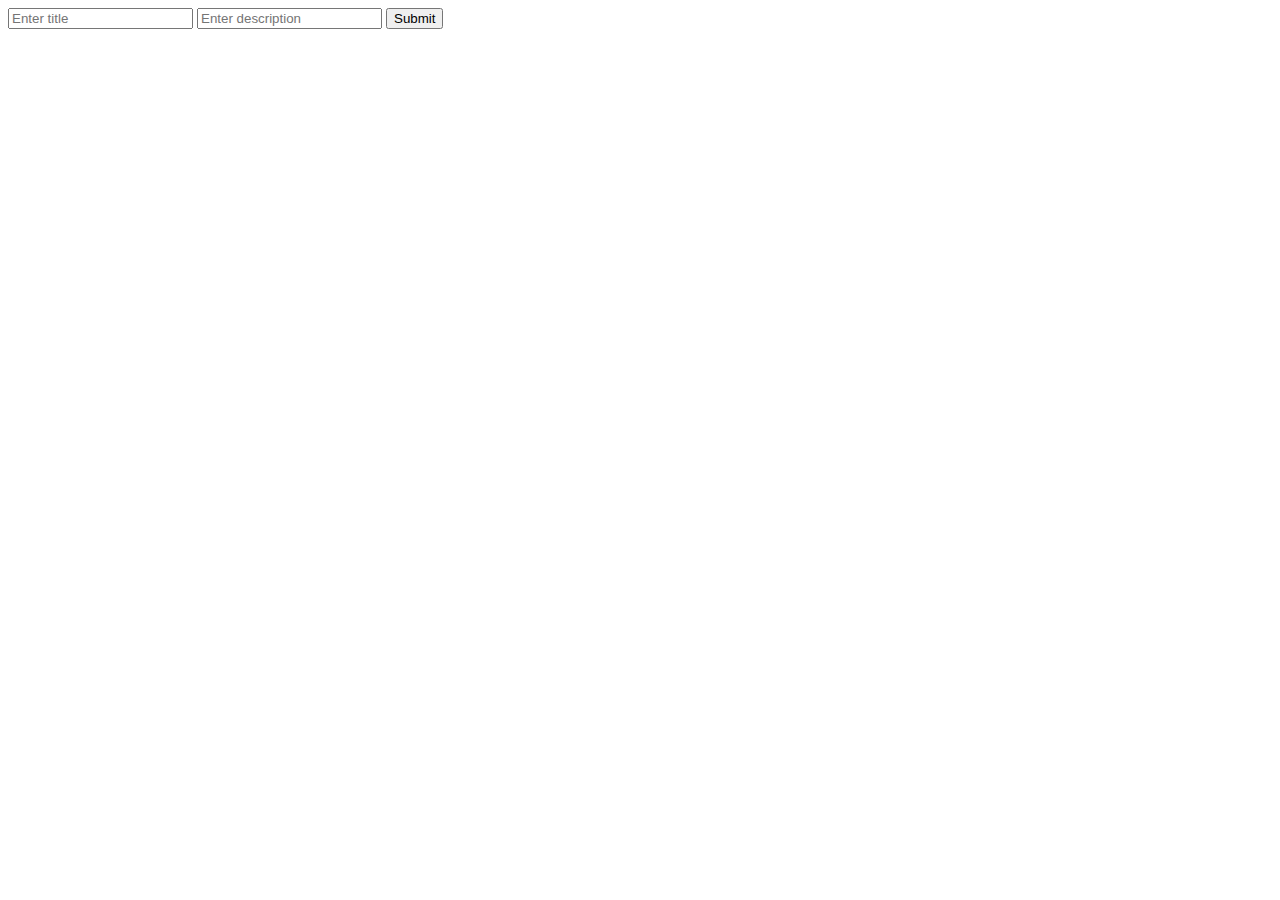
<file: class5/index.html>
<!DOCTYPE html>
<html lang="en">
  <head>
    <meta charset="UTF-8" />
    <meta name="viewport" content="width=device-width, initial-scale=1.0" />
    <title>Document</title>
  </head>

  <style>
    table {
      border: 1px solid black;
      border-collapse: collapse;
      width: 200px;
      margin: 10px;
    }

    tr {
      border: 1px solid black;
    }

    th {
      border: 1px solid black;
    }

    td {
      border: 1px solid black;
      padding: 10px;
      width: 100px;
      height: auto;
      text-align: center;
    }
  </style>

  <body>
    <input type="text" placeholder="Enter title" id="title" />
    <input type="text" placeholder="Enter description" id="description" />
    <button onclick="submitBtn()">Submit</button>

    <script>
      function submitBtn() {
        const getTitle = document.querySelector('#title').value;
        const getDescription = document.querySelector('#description').value;

        const createTable = document.createElement('table');
        const createTableRow1 = document.createElement('tr');
        const createTableRow2 = document.createElement('tr');
        const createTableHeadTitle = document.createElement('th');
        const createTableHeadDescription = document.createElement('th');
        const createTableDataTitle = document.createElement('td');
        const createTableDataDescription = document.createElement('td');

        createTable.appendChild(createTableRow1);
        createTable.appendChild(createTableRow2);
        createTableRow1.appendChild(createTableHeadTitle);
        createTableRow1.appendChild(createTableHeadDescription);
        createTableRow2.appendChild(createTableDataTitle);
        createTableRow2.appendChild(createTableDataDescription);

        createTableHeadTitle.innerHTML = 'Title';
        createTableHeadDescription.innerHTML = 'Description';
        createTableDataTitle.innerHTML = getTitle;
        createTableDataDescription.innerHTML = getDescription;

        document.body.appendChild(createTable);

        document.querySelector('#title').value = '';
        document.querySelector('#description').value = '';
      }
    </script>
  </body>
</html>
</file>
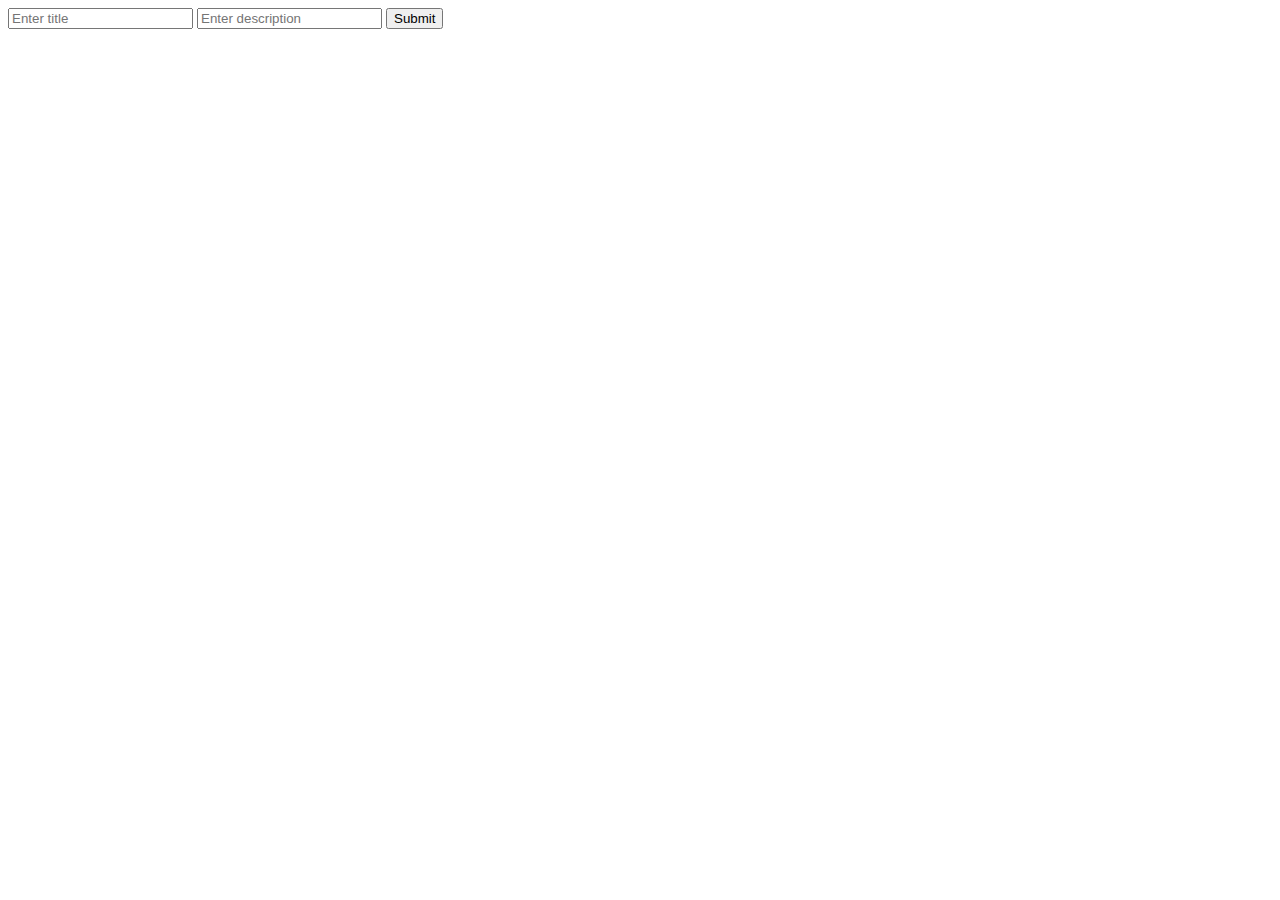
<file: class6/index.html>
<!DOCTYPE html>
<html lang="en">
  <head>
    <meta charset="UTF-8" />
    <meta name="viewport" content="width=device-width, initial-scale=1.0" />
    <title>Document</title>
  </head>

  <style>
    table {
      border: 1px solid black;
      border-collapse: collapse;

      margin: 10px;
    }
    th,
    td {
      border: 1px solid black;
      padding: 10px;
      text-align: center;
      width: 100px;
      height: auto;
    }
    tr button {
      padding: 5px;
      margin: 15px;
    }
  </style>

  <body>
    <input type="text" placeholder="Enter title" id="title" />
    <input type="text" placeholder="Enter description" id="description" />
    <button onclick="submitBtn()">Submit</button>

    <script>
      function submitBtn() {
        const getTitle = document.querySelector('#title').value;
        const getDescription = document.querySelector('#description').value;

        if (!getTitle || !getDescription) {
          alert('Invalid data!');
          return;
        }

        const createTable = document.createElement('table');
        const createTableRow1 = document.createElement('tr');
        const createTableRow2 = document.createElement('tr');
        const createTableHeadTitle = document.createElement('th');
        const createTableHeadDescription = document.createElement('th');
        const createTableActions = document.createElement('th');
        const createTableDataTitle = document.createElement('td');
        const createTableDataDescription = document.createElement('td');
        const createEditBtn = document.createElement('button');
        createEditBtn.textContent = 'E';

        const createDeleteBtn = document.createElement('button');
        createDeleteBtn.textContent = 'X';

        createTable.appendChild(createTableRow1);
        createTable.appendChild(createTableRow2);
        createTableRow1.appendChild(createTableHeadTitle);
        createTableRow1.appendChild(createTableHeadDescription);
        createTableRow1.appendChild(createTableActions);
        createTableRow2.appendChild(createEditBtn);
        createTableRow2.appendChild(createDeleteBtn);
        createTableRow2.appendChild(createTableDataTitle);
        createTableRow2.appendChild(createTableDataDescription);
        createTableRow2.appendChild(createEditBtn);
        createTableRow2.appendChild(createDeleteBtn);

        // update btn
        createEditBtn.onclick = function () {
          const updatedTitle = prompt('Enter new title', getTitle);
          const updatedDescription = prompt(
            'Enter new description',
            getDescription
          );
          if (updatedTitle && updatedDescription) {
            createTableDataTitle.innerHTML = updatedTitle;
            createTableDataDescription.innerHTML = updatedDescription;
          }
        };

        // delete btn
        createDeleteBtn.onclick = function () {
          createTable.remove(createTableRow2);
        };

        createTableHeadTitle.innerHTML = 'Title';
        createTableHeadDescription.innerHTML = 'Description';
        createTableActions.innerHTML = 'Actions';
        createTableDataTitle.innerHTML = getTitle;
        createTableDataDescription.innerHTML = getDescription;

        document.body.appendChild(createTable);

        document.querySelector('#title').value = '';
        document.querySelector('#description').value = '';
      }
    </script>
  </body>
</html>
</file>
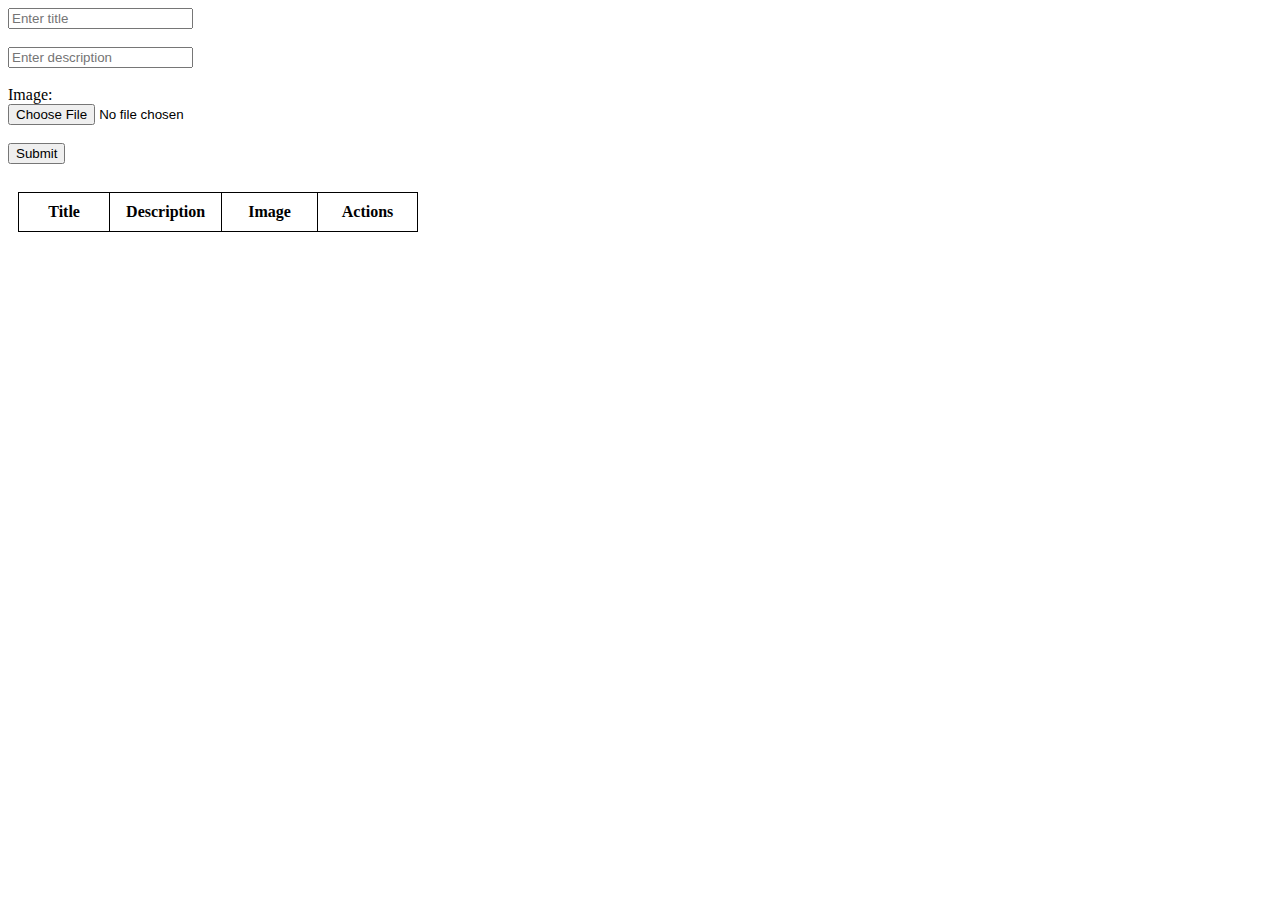
<file: class7/index.html>
<!DOCTYPE html>
<html lang="en">
  <head>
    <meta charset="UTF-8" />
    <meta name="viewport" content="width=device-width, initial-scale=1.0" />
    <title>Document</title>
    <style>
      table {
        border: 1px solid black;
        border-collapse: collapse;
        margin: 10px;
        max-width: 400px;
      }
      th,
      td {
        border: 1px solid black;
        padding: 10px;
        text-align: center;
        width: 100px;
        max-height: 100px;
      }
      tr button {
        padding: 5px 10px;
        margin: 10px;
      }
      #updateForm {
        display: none;
      }
    </style>
  </head>
  <body>
    <input type="text" placeholder="Enter title" id="title" /> <br /><br />
    <input
      type="text"
      placeholder="Enter description"
      id="description"
    /><br /><br />
    <label for="img">Image:</label> <br />
    <input id="img" type="file" accept="image/*" /><br /><br />
    <button onclick="submitBtn()">Submit</button>
    <br /><br />

    <div id="updateForm">
      <input
        type="text"
        placeholder="Enter title"
        id="updatedTitle"
      /><br /><br />
      <input
        type="text"
        placeholder="Enter description"
        id="updatedDescription"
      /><br /><br />
      <label for="updatedImg">Image:</label> <br />
      <input id="updatedImg" type="file" accept="image/*" /><br /><br />
      <button onclick="saveUpdate()">Save</button>
    </div>

    <table id="table">
      <thead>
        <tr>
          <th>Title</th>
          <th>Description</th>
          <th>Image</th>
          <th>Actions</th>
        </tr>
      </thead>
      <tbody id="tableBody">
        <!-- Rows will be dynamically added here -->
      </tbody>
    </table>

    <script>
      let rowID = 1;
      let currentEditRowID = 0;

      function submitBtn() {
        const getTitle = document.getElementById('title').value;
        const getDescription = document.getElementById('description').value;
        const getImage = document.getElementById('img');
        const getImageFile = getImage.files[0];

        if (!getTitle || !getDescription || !getImageFile) {
          alert('Invalid data!');
          return;
        }

        const reader = new FileReader();
        reader.onloadend = function () {
          const imageBase64 = reader.result;
          addToTable(getTitle, getDescription, imageBase64);
        };
        reader.readAsDataURL(getImageFile);

        document.getElementById('title').value = '';
        document.getElementById('description').value = '';
        document.getElementById('img').value = '';
      }

      function addToTable(title, description, imageBase64) {
        const tableBody = document.getElementById('tableBody');
        const row = document.createElement('tr');
        const rowIDAttr = 'row_' + rowID;
        row.id = rowIDAttr;
        row.draggable = true; // Enable dragging for the row
        row.addEventListener('dragstart', handleDragStart);
        row.addEventListener('dragover', handleDragOver);
        row.addEventListener('dragenter', handleDragEnter);
        row.addEventListener('dragleave', handleDragLeave);
        row.addEventListener('drop', handleDrop);

        row.innerHTML = `
      <td>${title}</td>
      <td>${description}</td>
      <td>
        <img src="${imageBase64}" alt="Image" width="70" height="70">
      </td>
      <td>
        <button onclick="editRow('${rowIDAttr}')">Edit</button>
        <button onclick="deleteRow('${rowIDAttr}')">Delete</button>
      </td>
    `;

        tableBody.appendChild(row);
        rowID++;
      }

      function editRow(rowID) {
        currentEditRowID = rowID;
        document.getElementById('updateForm').style.display = 'block';
      }

      function saveUpdate() {
        const updatedTitle = document.getElementById('updatedTitle').value;
        const updatedDescription =
          document.getElementById('updatedDescription').value;
        const updatedImage = document.getElementById('updatedImg').files[0];

        if (!updatedTitle || !updatedDescription || !updatedImage) {
          alert('Invalid data!');
          return;
        }

        const reader = new FileReader();
        reader.onloadend = function () {
          const imageBase64 = reader.result;

          const row = document.getElementById(currentEditRowID);
          const cells = row.getElementsByTagName('td');

          cells[0].innerText = updatedTitle;
          cells[1].innerText = updatedDescription;
          cells[2].querySelector('img').src = imageBase64;

          document.getElementById('updateForm').style.display = 'none';
        };
        reader.readAsDataURL(updatedImage);
      }

      function deleteRow(rowID) {
        const row = document.getElementById(rowID);
        row.remove();
      }

      // Drag and Drop Functions
      let draggedRow = null;

      function handleDragStart(event) {
        draggedRow = event.target;
        event.dataTransfer.effectAllowed = 'move';
        event.dataTransfer.setData('text/html', draggedRow);
      }

      function handleDragOver(event) {
        if (event.preventDefault) {
          event.preventDefault();
        }
        event.dataTransfer.dropEffect = 'move';
        return false;
      }

      function handleDragEnter(event) {
        event.target.classList.add('over');
      }

      function handleDragLeave(event) {
        event.target.classList.remove('over');
      }

      function handleDrop(event) {
        if (event.stopPropagation) {
          event.stopPropagation(); // stops the browser from redirecting.
        }

        if (draggedRow !== event.target) {
          event.target.classList.remove('over');
          draggedRow.parentNode.removeChild(draggedRow);
          let dropTarget = event.target;
          while (dropTarget.tagName !== 'TR') {
            dropTarget = dropTarget.parentNode;
          }
          dropTarget.parentNode.insertBefore(
            draggedRow,
            dropTarget.nextSibling
          );
        }

        return false;
      }
    </script>
  </body>
</html>
</file>
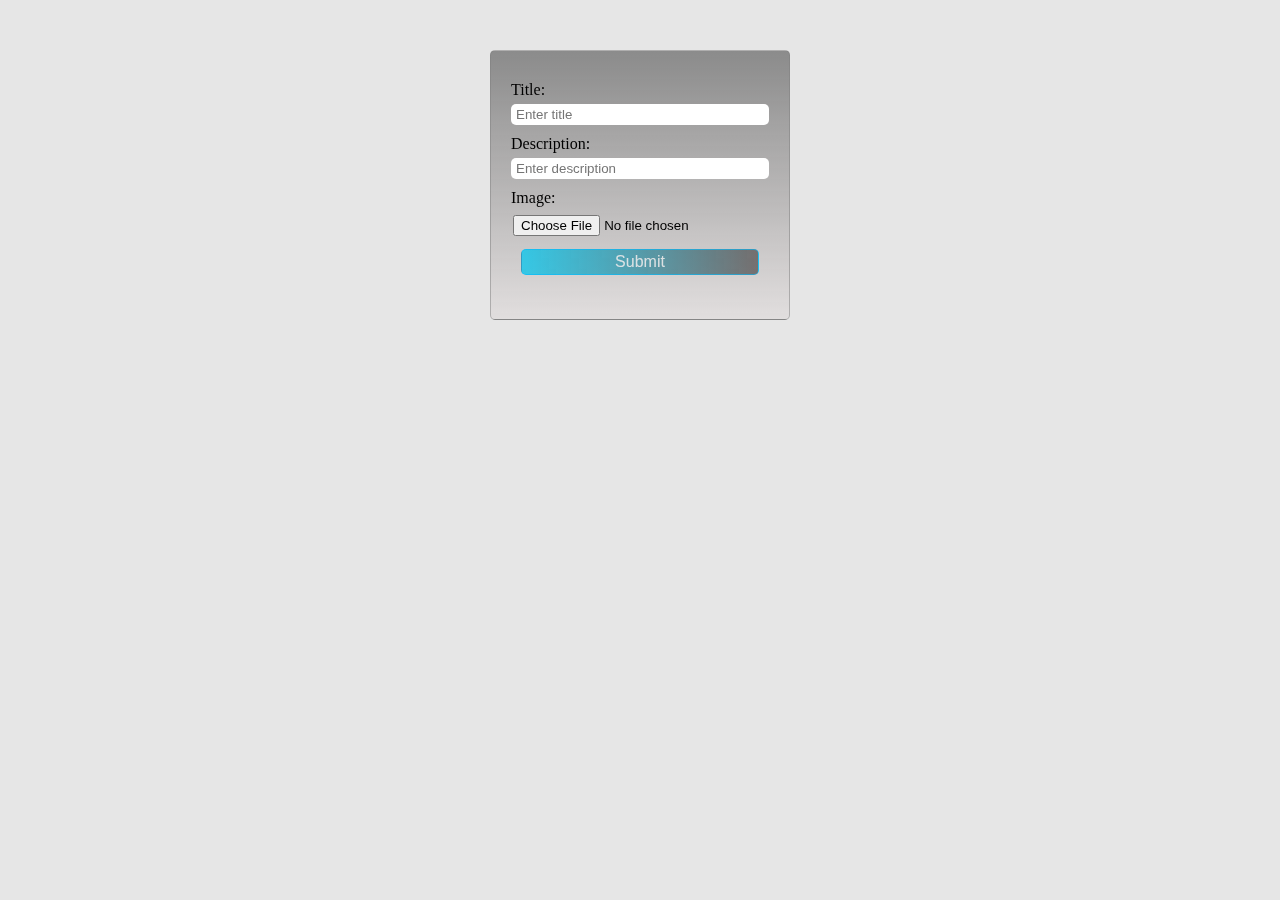
<file: class8/index.html>
<!DOCTYPE html>
<html lang="en">
  <head>
    <meta charset="UTF-8" />
    <meta name="viewport" content="width=device-width, initial-scale=1.0" />
    <title>Document</title>
    <link rel="stylesheet" href="style.css" />
  </head>
  <body>
    <div class="form">
      <label for="">Title:</label>
      <input id="title" type="text" placeholder="Enter title" />
      <label for="">Description:</label>
      <input id="description" type="text" placeholder="Enter description" />
      <label for="">Image:</label>
      <input id="img" type="file" accept="image/*" />
      <button class="btn" id="submit">Submit</button>
      <button class="btn" id="update">Update</button>
    </div>

    <div class="imgsection" id="imgsection"></div>

    <table id="table">
      <tr>
        <th>Title</th>
        <th>Description</th>
        <th>Image</th>
        <th>Actions</th>
      </tr>
    </table>

    <script src="app.js"></script>
  </body>
</html>
</file>
<file: class8/style.css>
* {
    margin: 0px;
    padding: 0px;
    box-sizing: border-box;
}

body {
    height: 100vh;
    width: 100%;
    overflow-x: hidden;
    scroll-behavior: smooth;
    display: flex;
    flex-direction: column;
    align-items: center;
    justify-content: start;
    background-color: rgba(124, 124, 124, 0.194);
}

.form {
    display: flex;
    flex-direction: column;
    height: 270px;
    width: 300px;
    border: 1px solid #80808082;
    background: linear-gradient(to bottom, rgba(95, 95, 95, 0.676), rgba(224, 220, 220, 0.769));
    backdrop-filter: blur(20px);
    border-radius: 5px;
    padding: 20px;
    margin: 50px 0px 30px 0px;
}

.form label {
    padding-top: 10px;
}

.form input {
    margin-top: 5px;
    outline: none;
}

.form #title,
#description {
    padding: 3px 5px;
    border-radius: 5px;
    border: none;
}

.form #img {
    padding: 3px 2px;
}

.form .btn {
    margin: 10px;
    font-size: 16px;
    padding: 3px 5px;
    border-radius: 5px;
    border: 0.5px solid rgba(0, 187, 255, 0.578);
    background: linear-gradient(to right, rgba(15, 198, 235, 0.799), rgba(74, 67, 67, 0.68));
    color: rgba(239, 236, 236, 0.87);
    cursor: pointer;
    transition: transform 0.2s linear;
}

.form .btn:hover {
    transform: scale(1.05);
}

.form .btn:active {
    transform: scale(0.94);
}

.form #submit {
    display: block;
}

.form #update {
    display: none;
}

#table {
    display: none;
    border-collapse: collapse;
    margin: 10px 10px 50px 10px;
    max-width: 400px;
}

th,
td {
    border: 1px solid black;
    padding: 10px;
    text-align: center;
    width: 100px;
    max-height: 100px;
}

tr button {
    padding: 5px 10px;
    margin: 10px;
}


/* img  section */
.imgsection {
    position: absolute;
    top: 28%;
    left: 65%;
    height: 100px;
    width: 100px;
    display: none;
    z-index: 99;
}

.imgsection img {
    z-index: 999;
    height: 100px;
    width: 100px;
}
</file>
